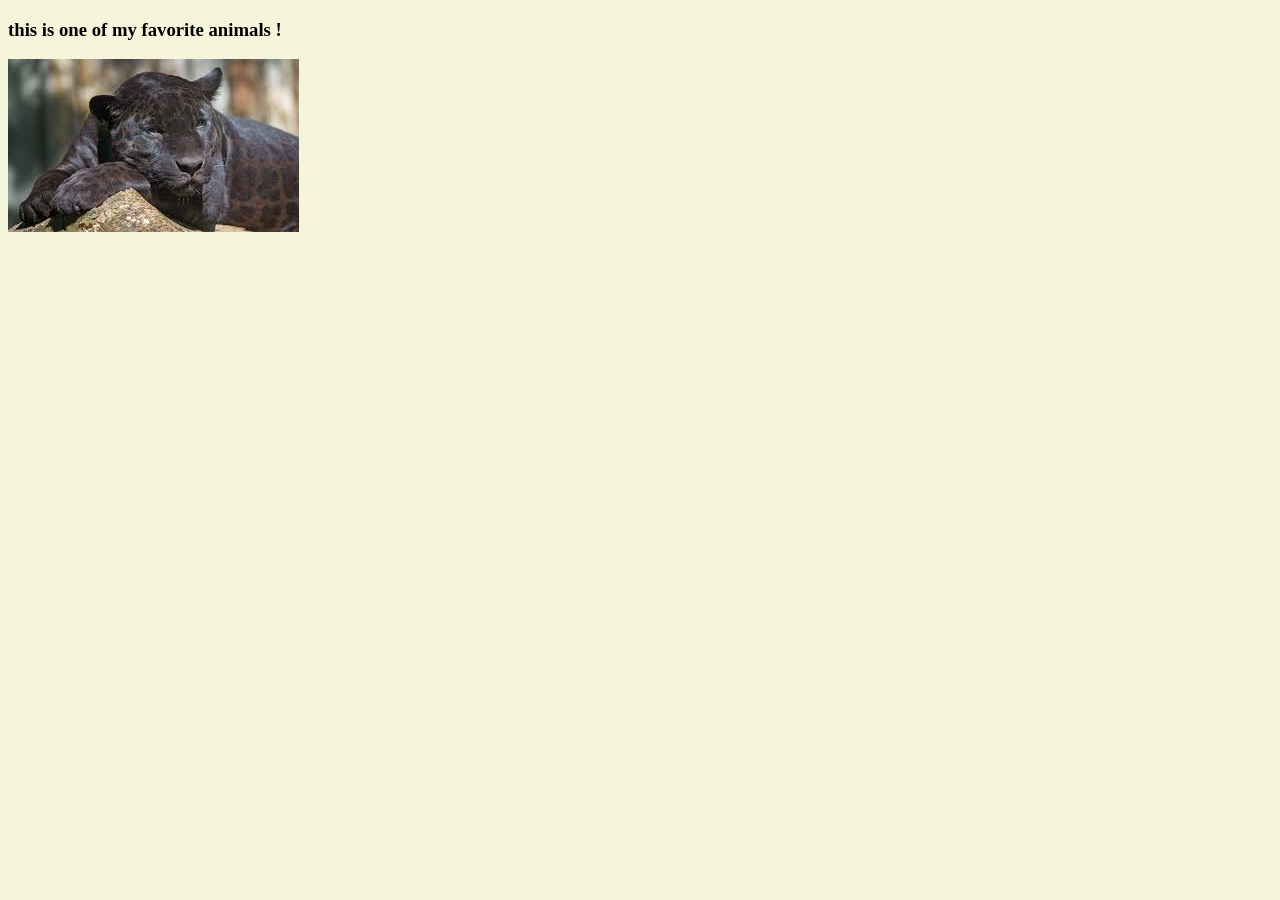
<file: samplesiteseven/index.html>
<!DOCTYPE html>
    <html>
        <head> 
            <meta charset="UTF-8">
            <title>sample picture page</title>
            <style>
                body {background-color: beige;}
            </style>
        </head> 
        <body>
            <h3>this is one of my favorite animals !</h3>
            <img src="./image/kitty.jpeg" alt="image of panther">
        </body> 
    </html>
</file>
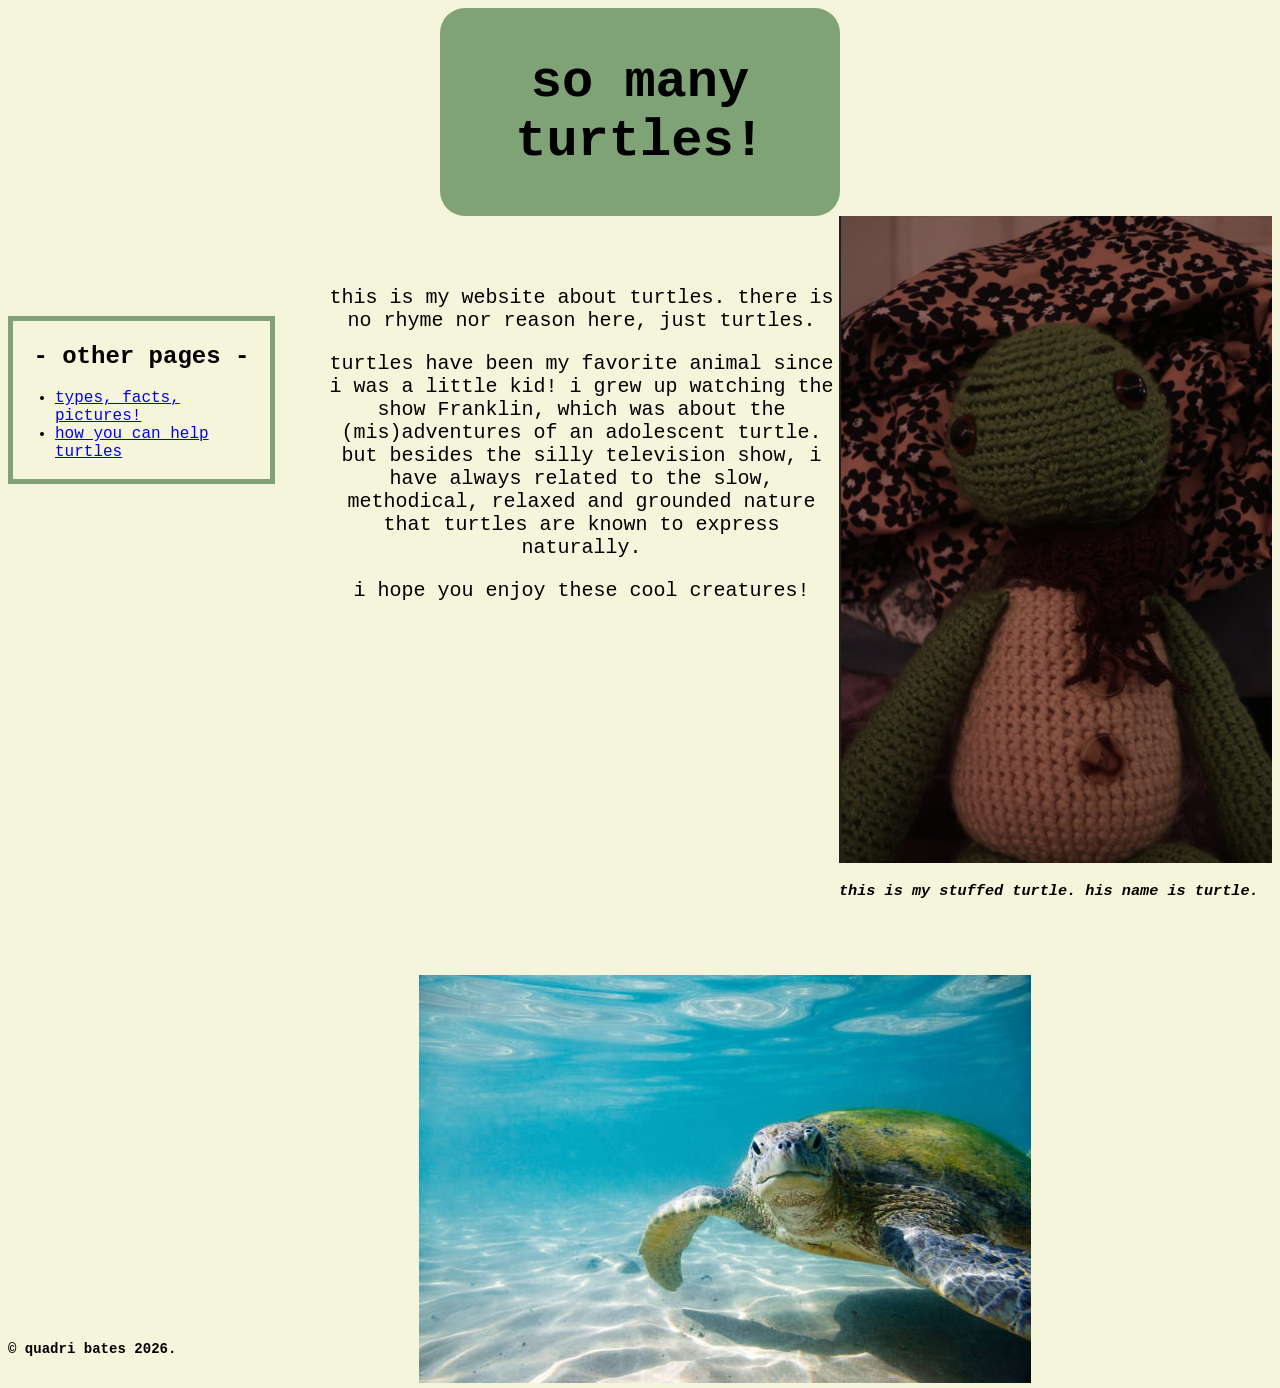
<file: webbasics/index.html>
<!DOCTYPE html>

<html lang="en">

    <head>
        <title>so many turtles!</title>
        <link rel="stylesheet" type="text/css" href="./webbasicsstylesheet.css">
        <meta charset="UTF-8">
        <meta name="viewport" content="width=device-width, initial-scale=1.0">
    </head>

    <body>

        <div id="homepageheader">
            <h1>so many turtles!</h1>
        </div>

        <div class="navbar">
            <h2 class="centered"> - other pages - </h2>
                <ul>
                    <li><a href="./typesfactspictures.html">types, facts, pictures!</a></li>
                    <li><a href="./howyoucanhelp.html">how you can help turtles</a></li>
                </ul>
        </div>
        
        <div class=rightpic>
            <img src="./images/image.png" alt="image of my stuffed turtle, turtle">
            <h3>this is my stuffed turtle. his name is turtle.</h3>
        </div>
        
        <div class="maincontent">
            <p>this is my website about turtles. there is no rhyme nor reason here, just turtles.</p>
            <p>turtles have been my favorite animal since i was a little kid! i grew up watching 
                the show Franklin, which was about the (mis)adventures of an adolescent turtle. but 
                besides the silly television show, i have always related to the slow, methodical,
                relaxed and grounded nature that turtles are known to express naturally.</p>
            <p>i hope you enjoy these cool creatures!</p>
            
        </div>

        <div id="pic1">
            <img src="./images/1.jpg" alt="image of a sea turtle">
        </div>


        <div class="footer">
                <h3>&copy; quadri bates 2026.</h3>
        </div>

    </body>
    
</html>
</file>
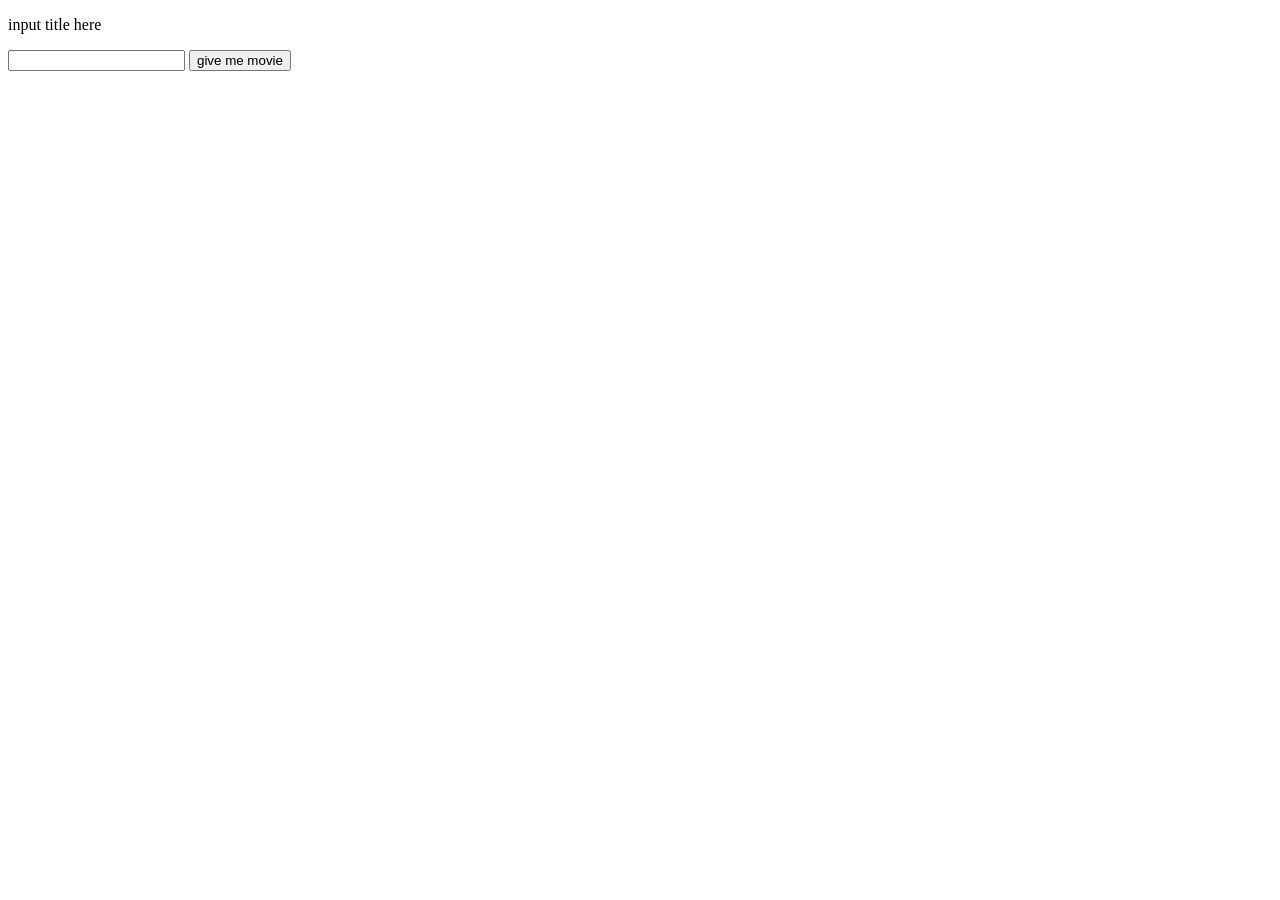
<file: practice files/api practice.html>
<!DOCTYPE html>
    <html>
        <head></head>  
        <body>

            <p>input title here</p>
            <input type="text" id="title">
            <button type="button" onclick="onClickSubmit()">give me movie</button>

            <script>
                async function onClickSubmit(){
                    var title = document.getElementById("title").value;
                    var url = `http://www.omdbapi.com/?apikey=fa9055ab&t=${title}&plot=full`
                    var response = await fetch(url);
                    var data = await response.json();
                    document.getElementById('yr').innerText = data.Year;
                    document.getElementById('info').innerText = data.Plot;
                }
            </script>
            
            <div id="yr" type="text"></div>
            <div id="info" type="text"></div>

        </body> 
    </html>
</file>
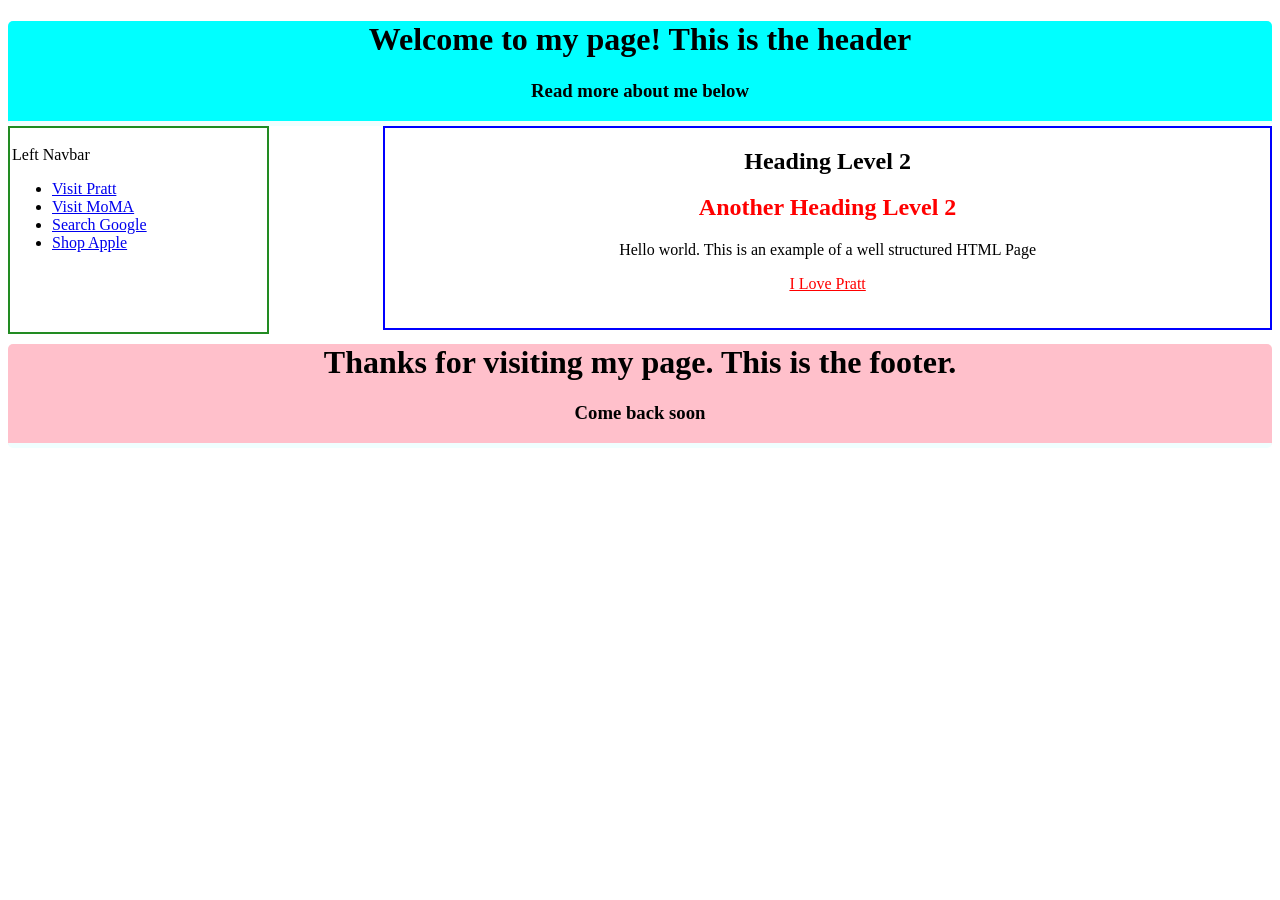
<file: practice files/build.html>
<!DOCTYPE html>
    <html>
        <head> 
            <meta charset="UTF-8">
            <meta name="viewport" content="width=device-width,initial-scale=1.0">
            <title>My first html page</title>
            <style>
                #header {width:100%; text-align: center; border-radius: 5px;
                background:cyan; color:black; border-bottom: 5px solid azure;}
                #footer {width:100%; text-align: center; border-radius: 5px; clear:both;
                background: pink; color: black; border-bottom: 5px solid azure;}
                #navbar {float:left; height: 200px; width:20%; padding: 2px; border: 2px solid forestgreen; margin-bottom: 10px; }
                #main {float:right; height: 200px; width: 70%; border: 2px solid blue; text-align: center; margin-bottom: 10px;}
            </style>
        </head> 
        <body>
            <div id="header">
                <h1>Welcome to my page! This is the header</h1>
                <h3>Read more about me below</h3>
            </div>
            <div id =navbar>
                <p>Left Navbar</p>
                <ul>
                    <li><a href="https://www.pratt.edu">Visit Pratt</a></li>
                    <li><a href="https://www.moma.org">Visit MoMA</a></li>
                    <li><a href="https://www.google.com">Search Google</a></li>
                    <li><a href="https://www.apple.com">Shop Apple</a></li>
                </ul>
            </div>
            <div id=main>
                <h2>Heading Level 2</h2>
                <h2 style="color: red">Another Heading Level 2</h2>
                <p>Hello world. This is an example of a well structured HTML Page</p>
                <a style="color:red" href="https://www.pratt.edu">I Love Pratt</a>
            </div>
            <div id="footer">
                <h1>Thanks for visiting my page. This is the footer.</h1>
                <h3>Come back soon</h3>
            </div>
        </body>  
    </html>
</file>
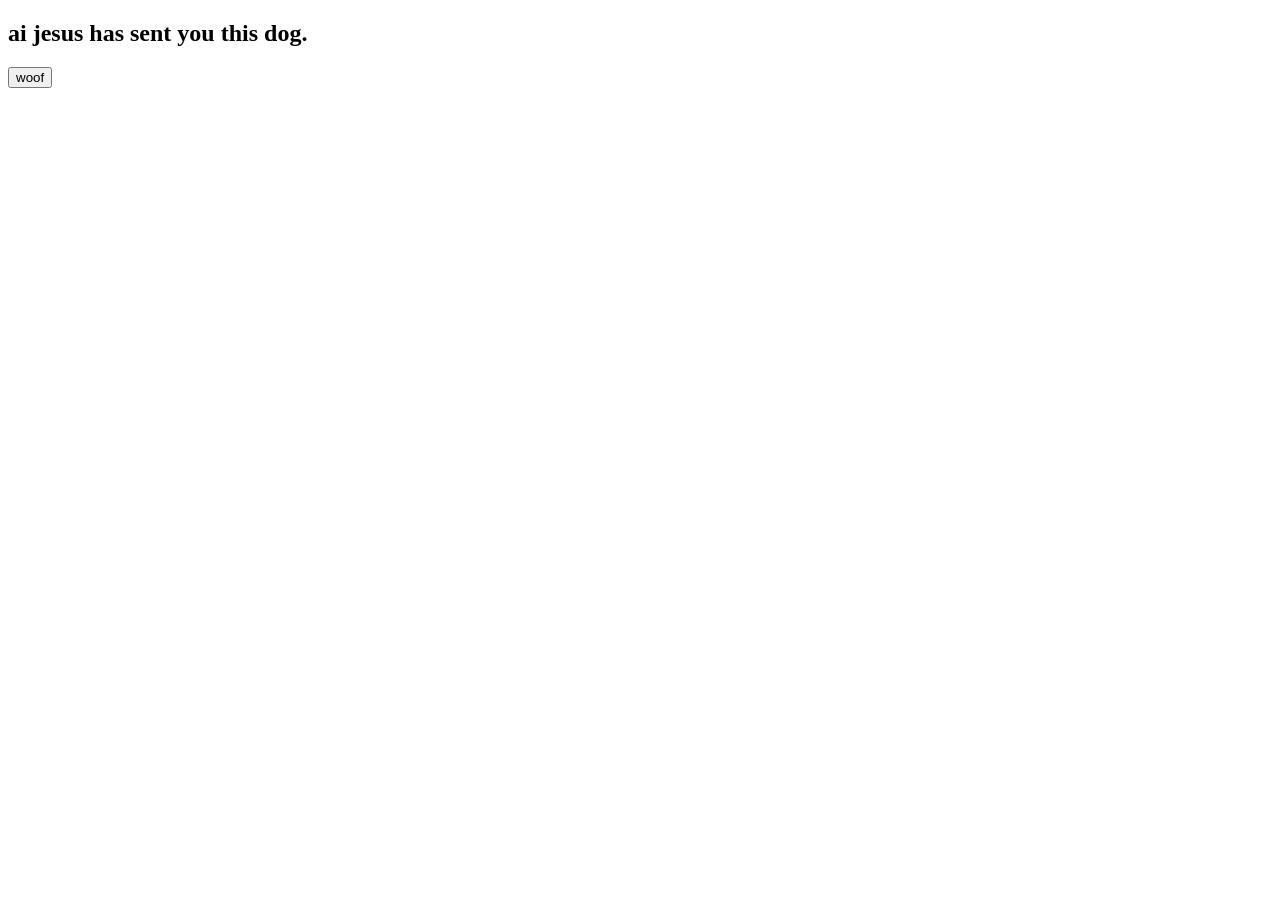
<file: practice files/dog.html>
<!DOCTYPE html>
    <html>
        <head></head>  
        <body>
            <script>
                async function onClickSubmit(){
                    var url = "https://random.dog/woof.json";
                    var response = await fetch(url);
                    var jsonData = await response.json();
                    var pictureUrl = jsonData.url;
                    document.getElementById("display").innerHTML = `<img src="${pictureUrl}" alt="doggo">`;
                }
            </script>

                <h2>ai jesus has sent you this dog.</h2>
                <button type="button" onclick="onClickSubmit()">woof</button>
                <div id ="display"></div>

        </body> 
    </html>
</file>
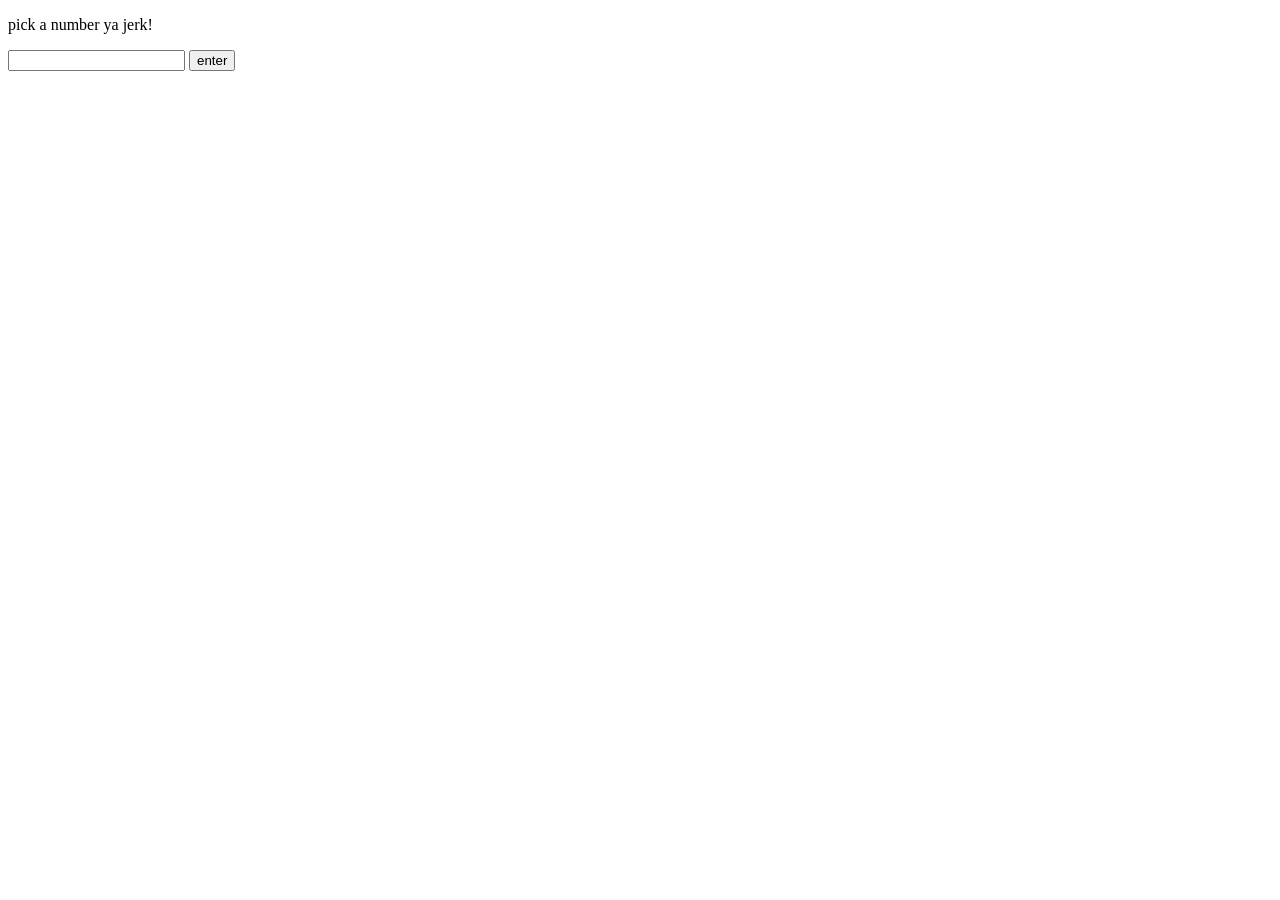
<file: practice files/insanity.html>
<!DOCTYPE html>
    <html>
        <head> 
            <meta charset="UTF-8">
            <title>regurgitator</title>
            <style>
            </style>
        </head> 
        <body>
            <p>pick a number ya jerk!</p>
            <input type="number" id="random">
            <button type="button" onclick="myFunction()">enter</button>
            <p id="spit"></p>
            <script>
                function myFunction(){
                   let x = document.getElementById("random").value;
                    document.getElementById("spit").innerHTML = "Your stupid number is " + x + ", idiot";
                }
            </script>
        </body> 
    </html>
</file>
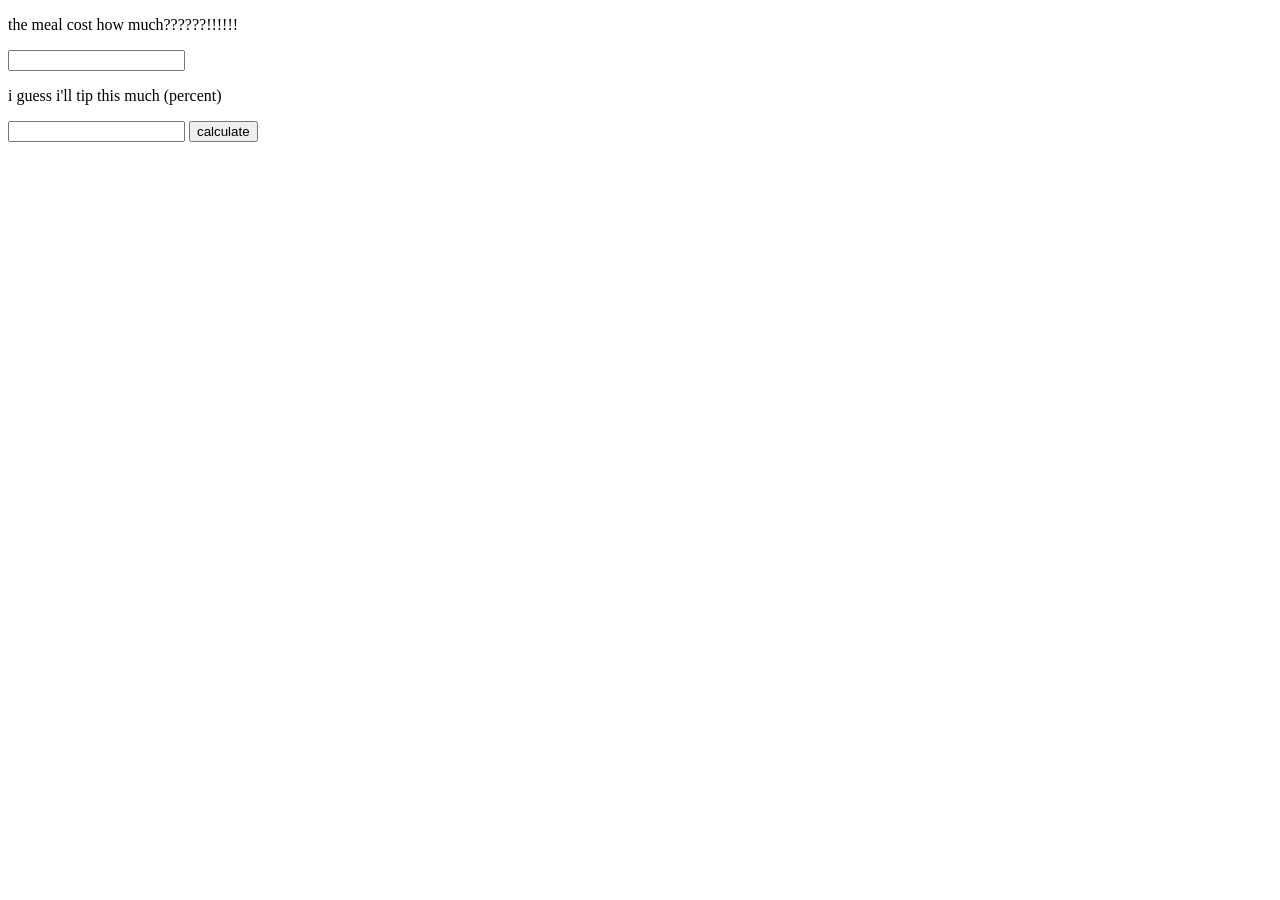
<file: practice files/lousytips.html>
<!DOCTYPE html>
    <html>
        <head> 
            <meta charset="UTF-8">
            <title>regurgitator</title>
            <style>
            </style>
        </head> 
        <body>
            <p>the meal cost how much??????!!!!!!</p>
            <input type="number" id="subtotal">
            <p>i guess i'll tip this much (percent)</p>
            <input type="number" id ="tipamt">
            <button type="button" onclick="myFunction()">calculate</button>
            <p id="spit"></p>
            <script>
                function myFunction(){
                   const x = document.getElementById("subtotal").value;
                   const y = document.getElementById("tipamt").value;
                   let tippercent = y / 100;
                   let tip = x * tippercent;
                    total = +x + tip;
                    document.getElementById("spit").innerHTML ="your total is $" + total + ".... you're a lousy tipper";
                }
            </script>
        </body> 
    </html>
</file>
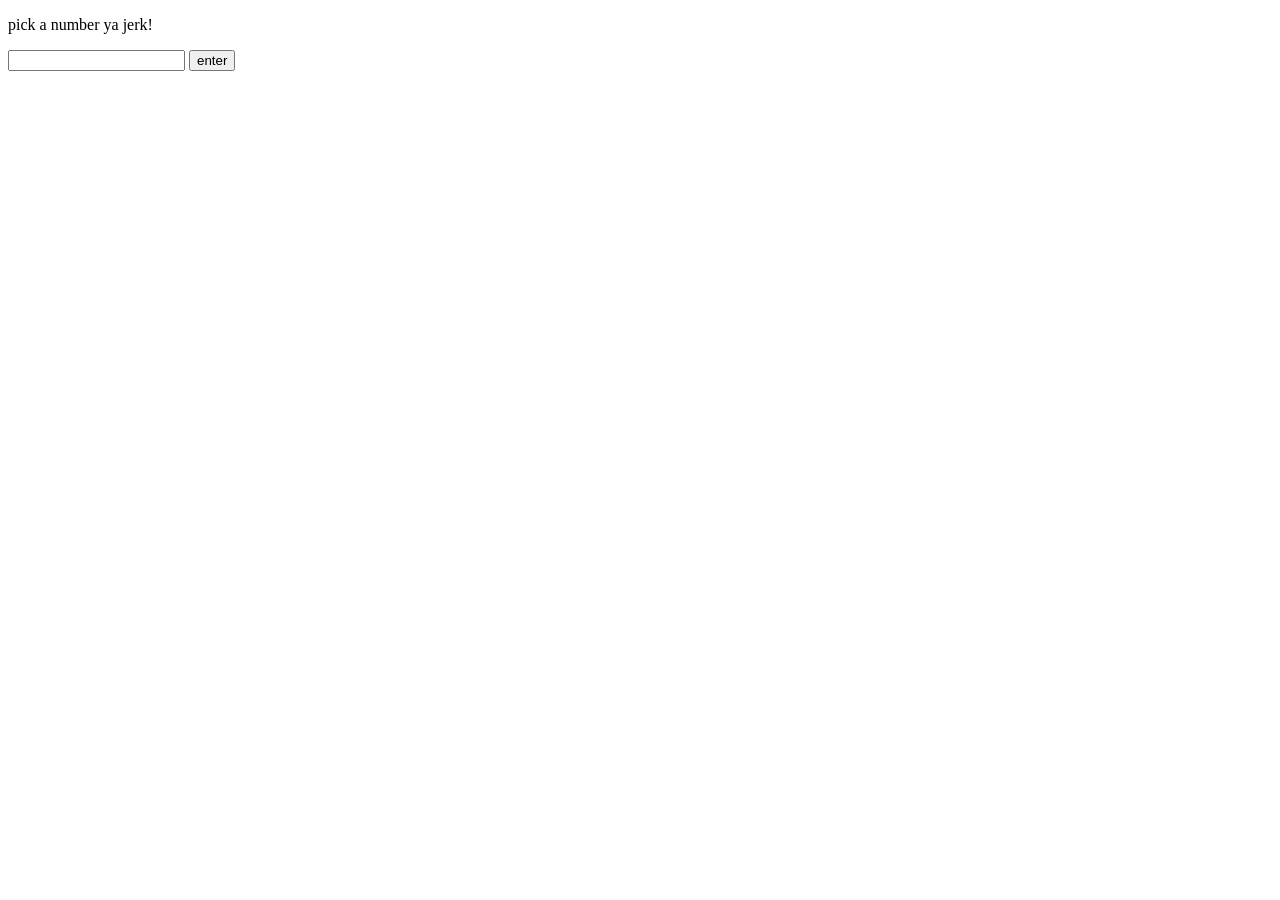
<file: practice files/yourstupidnumber.html>
<!DOCTYPE html>
    <html>
        <head> 
            <meta charset="UTF-8">
            <title>regurgitator</title>
            <style>
            </style>
        </head> 
        <body>
            <p>pick a number ya jerk!</p>
            <input type="number" id="random">
            <button type="button" onclick="myFunction()">enter</button>
            <p id="spit"></p>
            <script>
                function myFunction(){
                   let x = document.getElementById("random").value;
                    document.getElementById("spit").innerHTML = "your stupid number is " + x + ", idiot";
                }
            </script>
        </body> 
    </html>
</file>
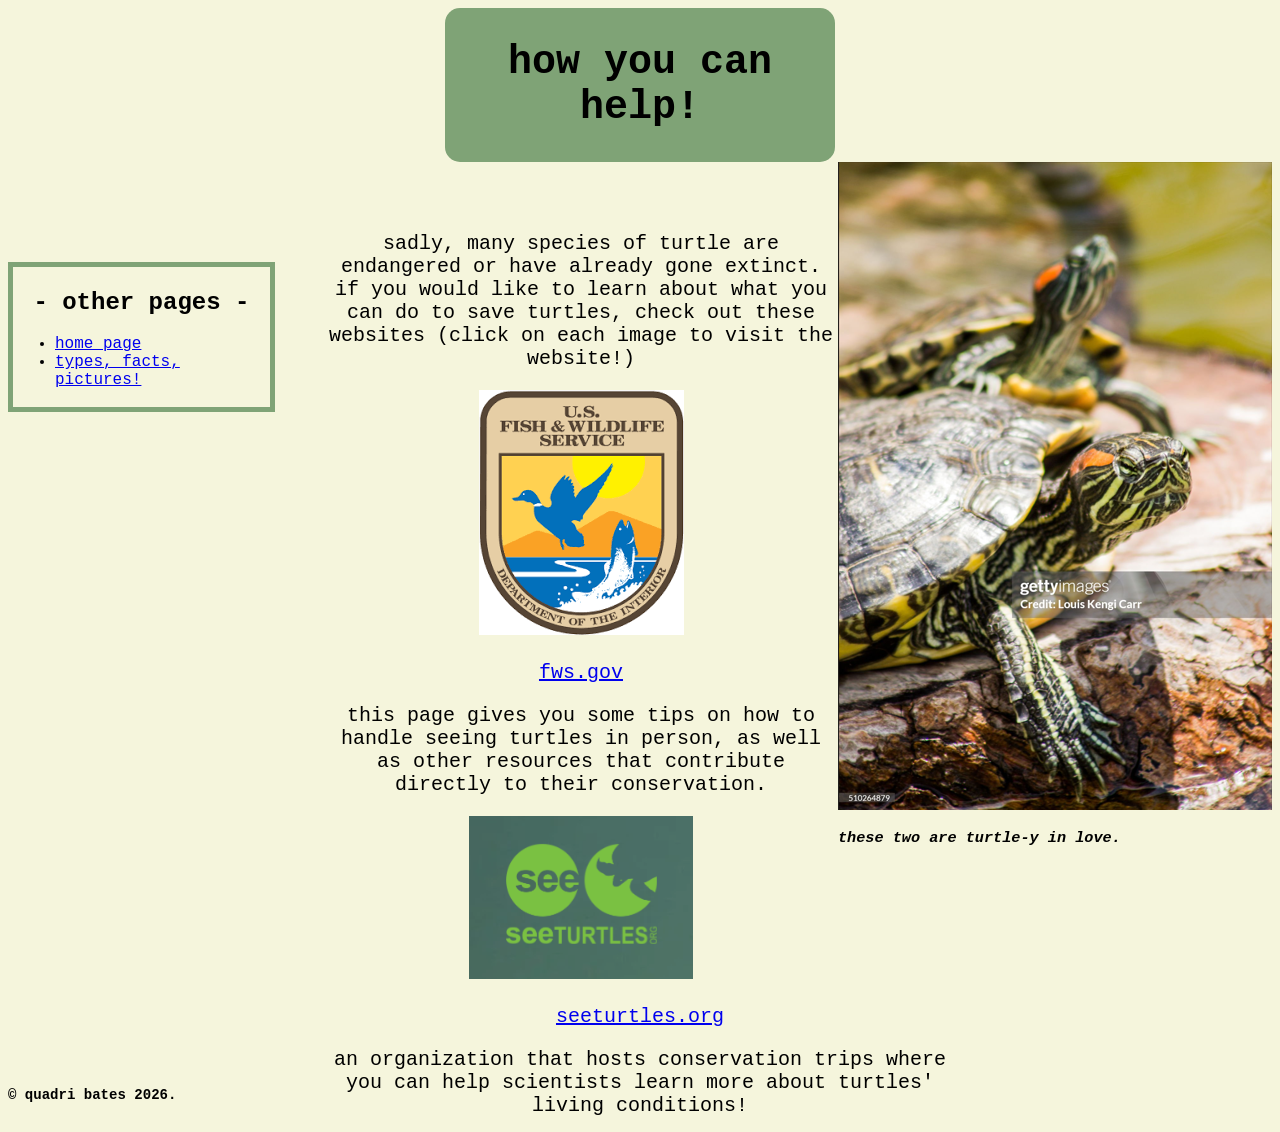
<file: webbasics/howyoucanhelp.html>
<!DOCTYPE html>

<html lang="en">

    <head>
        <title>how you can help!</title>
        <link rel="stylesheet" type="text/css" href="./webbasicsstylesheet.css">
        <meta charset="UTF-8">
        <meta name="viewport" content="width=device-width, initial-scale=1.0">
    </head>

    <body>

        <div class="subpageheader">
            <h1>how you can help!</h1>
        </div>

        <div class="navbar">
            <h2 class="centered"> - other pages - </h2>
                <ul>
                    <li><a href="./index.html">home page</a></li>
                    <li><a href="./typesfactspictures.html">types, facts, pictures!</a></li>
                </ul>
        </div>
 
        <div class=rightpic>
            <img src="./images/turtlelove.png" alt="two turtles next to each other">
            <h3>these two are turtle-y in love.</h3>
        </div>
        
        <div class="maincontent">
            <p>sadly, many species of turtle are endangered or have already gone extinct.
                if you would like to learn about what you can do to save turtles, check
                out these websites (click on each image to visit the website!)
            </p>

            <a href="https://www.fws.gov/story/how-you-can-help-turtles">
                <img src="./images/usfws.png" alt="US Fish and Wildlife Service logo">
            </a>

            <p>
                <a href="https://www.fws.gov/story/how-you-can-help-turtles">
                    fws.gov
                </a>
            </p>

            <p>this page gives you some tips on how to handle seeing turtles in person,
                as well as other resources that contribute directly to their conservation.
            </p>


            <a href="https://seeturtles.org">
                <img src="./images/seeturtles.png" alt="seeturtles logo">
            </a>

            <p>
                <a href="https://seeturtles.org">
                    seeturtles.org
                </a>
            </p>

            <p>an organization that hosts conservation trips where you can help scientists
                learn more about turtles' living conditions!
            </p>



        </div>
        
        <div class="footer">
                <h3>&copy; quadri bates 2026.</h3>
        </div>

    </body>
</html>
</file>
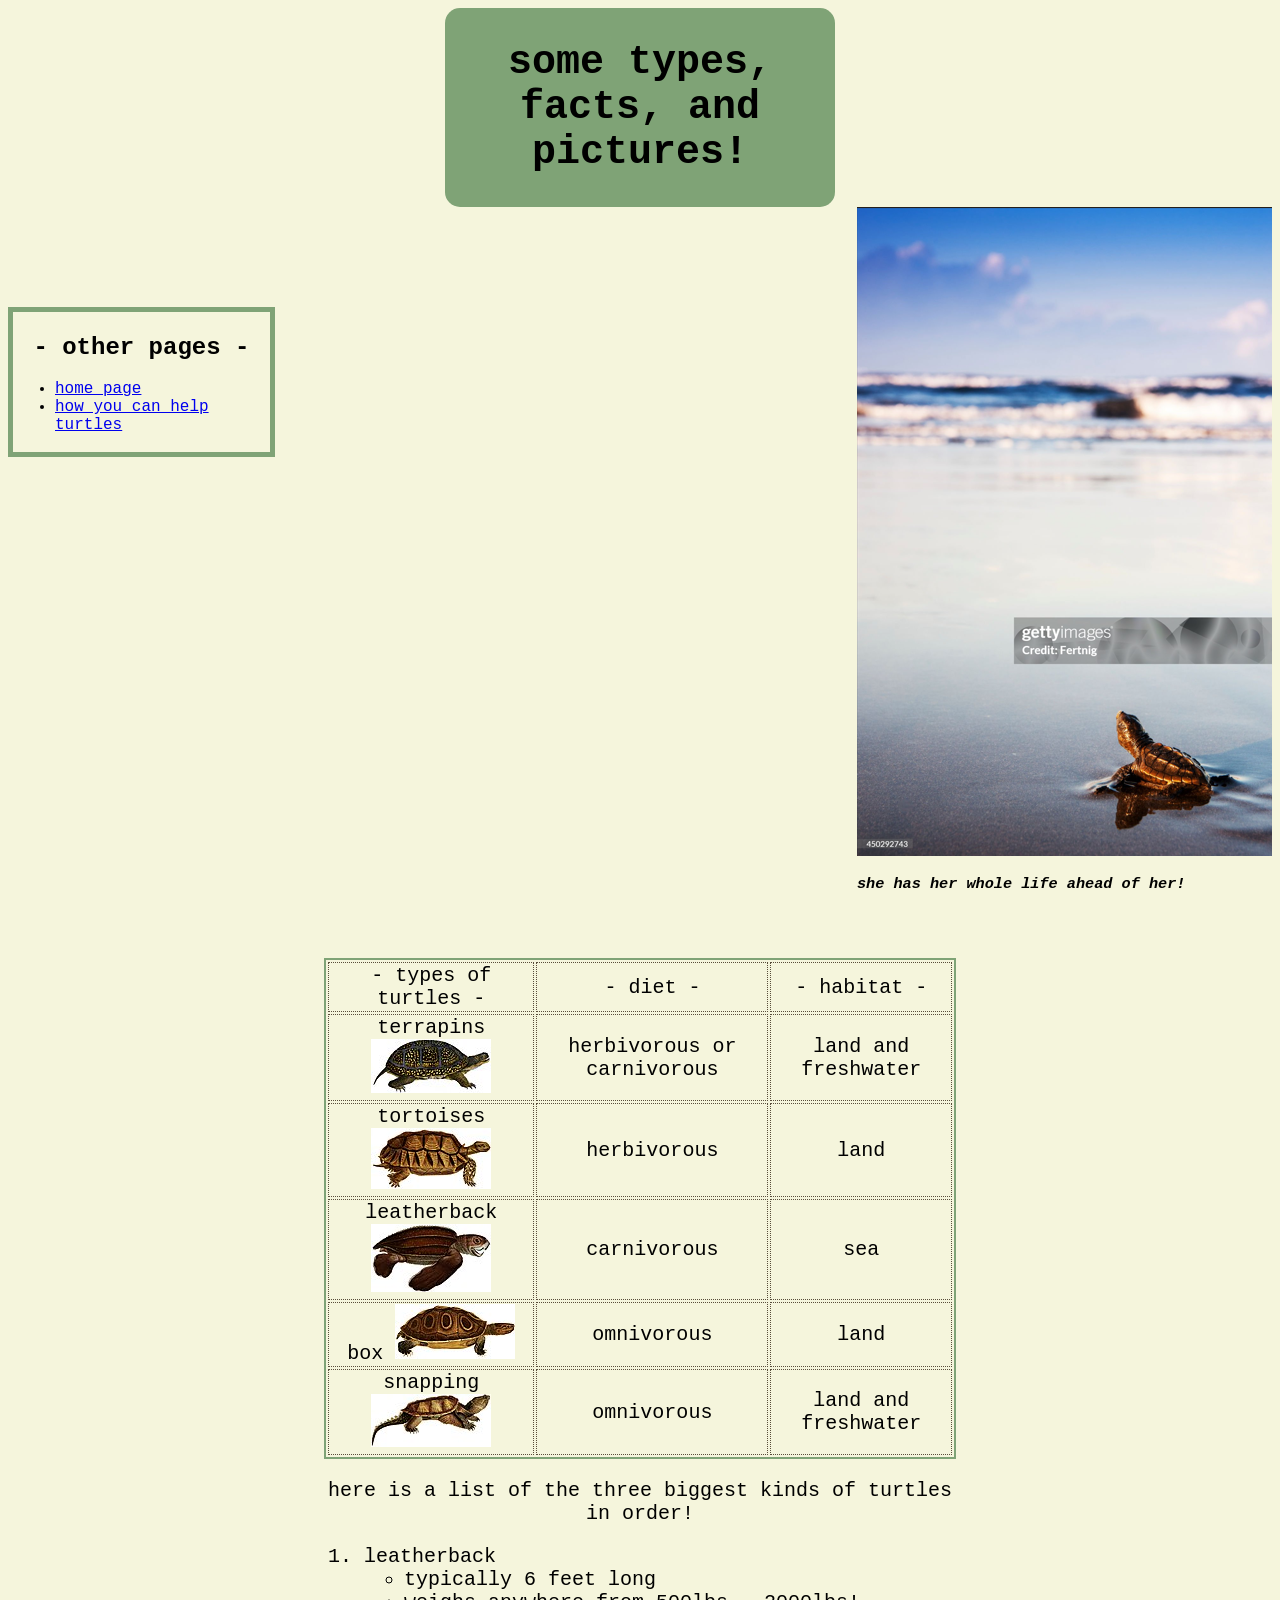
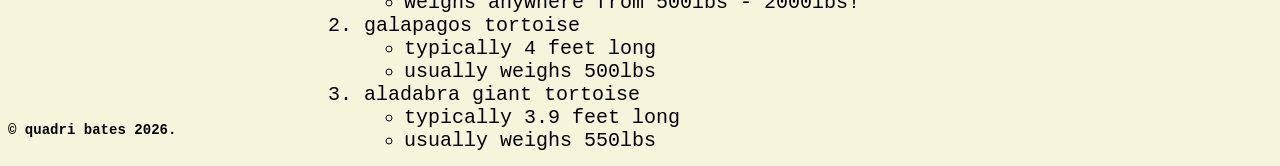
<file: webbasics/typesfactspictures.html>
<!DOCTYPE html>

<html lang="en">

    <head>
        <title>types, facts, pics!</title>
        <link rel="stylesheet" type="text/css" href="./webbasicsstylesheet.css">
        <meta charset="UTF-8">
        <meta name="viewport" content="width=device-width, initial-scale=1.0">
    </head>

    <body>

        <div class="subpageheader">
            <h1>some types, facts, and pictures!</h1>
        </div>

        <div class="navbar">
            <h2 class="centered"> - other pages - </h2>
                <ul>
                    <li><a href="./index.html">home page</a></li>
                    <li><a href="./howyoucanhelp.html">how you can help turtles</a></li>
                </ul>
        </div>
 
        <div class=rightpic>
            <img src="./images/baby.png" alt="baby turtle on a beach">
            <h3>she has her whole life ahead of her!</h3>
        </div>
        
        <div class="maincontent">
            <table> 
                <tr>
                     <td>- types of turtles -</td> 
                     <td>- diet -</td>
                     <td>- habitat -</td>
                </tr> 

                <tr>
                     <td> terrapins
                        <img src="./images/terrapin.jpg" alt="small terrapin turtle"> 
                    </td>
                     <td> herbivorous or carnivorous </td>
                     <td> land and freshwater </td> 
                </tr>

                <tr>
                     <td> tortoises
                       <img src="./images/tortoise.jpg" alt="tortoise"> 
                     </td>
                     <td> herbivorous </td>
                     <td> land </td> 
                </tr>

                <tr>
                     <td> leatherback
                        <img src="./images/leatherback.jpg" alt="leatherback turtle"> </td>
                     <td> carnivorous </td>
                     <td> sea </td> 
                </tr>

                <tr>
                     <td> box
                        <img src="./images/boxandpond.jpg" alt="box turtle"> 
                    </td>
                     <td> omnivorous </td> 
                     <td> land </td>
                </tr>

                <tr>
                     <td> snapping
                        <img src="./images/snapping.jpg" alt="snapping turtle">
                     </td>
                     <td> omnivorous </td>
                     <td> land and freshwater </td> 
                </tr>

            </table>
            
            <p>here is a list of the three biggest kinds of turtles in order!</p>

            
        </div>
        
        <div id="turtlelist">
            
                <ol>
                    <li>leatherback 
                        <ul>
                            <li>typically 6 feet long</li>
                            <li>weighs anywhere from 500lbs - 2000lbs!</li>
                        </ul> 
                    </li>

                    <li>galapagos tortoise 
                        <ul>
                            <li>typically 4 feet long</li>
                            <li>usually weighs 500lbs</li>
                        </ul>
                    </li>

                    <li>aladabra giant tortoise 
                        <ul>
                            <li>typically 3.9 feet long</li>
                            <li>usually weighs 550lbs</li>
                        </ul>
                    </li>
                
                </ol>
        </div>
        
        <div class="footer">
                <h3>&copy; quadri bates 2026.</h3>
        </div>
        
    </body>
</html>
</file>
<file: webbasics/webbasicsstylesheet.css>
#homepageheader {color: black; 
    font-weight: bold; 
    font-size: xx-large;
    background-color: #7fa376; 
    padding: 10px;   
    border-radius: 25px;
    width: 30%;
    margin: auto;
    text-align: center;
    font-family: monospace;}

.subpageheader {color: black; 
    font-weight: bold; 
    font-size: x-large;
    background-color: #7fa376; 
    padding: 5px;   
    border-radius: 15px;
    width: 30%;
    margin: auto;
    text-align: center;
    font-family: monospace;}

body {background-color: beige;}

.navbar {float:left;
        position: relative;
        top: 100px; 
        height: 50%; 
        width:20%; 
        padding: 2px; 
        border: 5px solid #7fa376; 
        margin-bottom: 10px; 
        font-family: monospace;
        font-size: large;}

.rightpic {float:right;
            max-width: 70%;
            height: auto;
            font-family: monospace;
            font-style:italic;}

.maincontent {position:relative;
            top: 50px;
            margin: auto;
            width: 50%;
            text-align: center;
            font-family: monospace;
            font-size :x-large;}

.centered {text-align: center;}

#pic1 {position:relative;
        top: 60px;
        margin: auto;
        width: 35%;}

table {border: solid 2px #7fa376;
        margin: auto;
        width: 100%;}

td {border: dotted 1px #594d3a;}

#turtlelist {position:relative;
            top: 50px;
            margin: auto;
            width: 50%;
            font-family: monospace;
            font-size :x-large;}

.footer {clear:both;
        font-family: monospace;
        font-size :small;}
</file>
